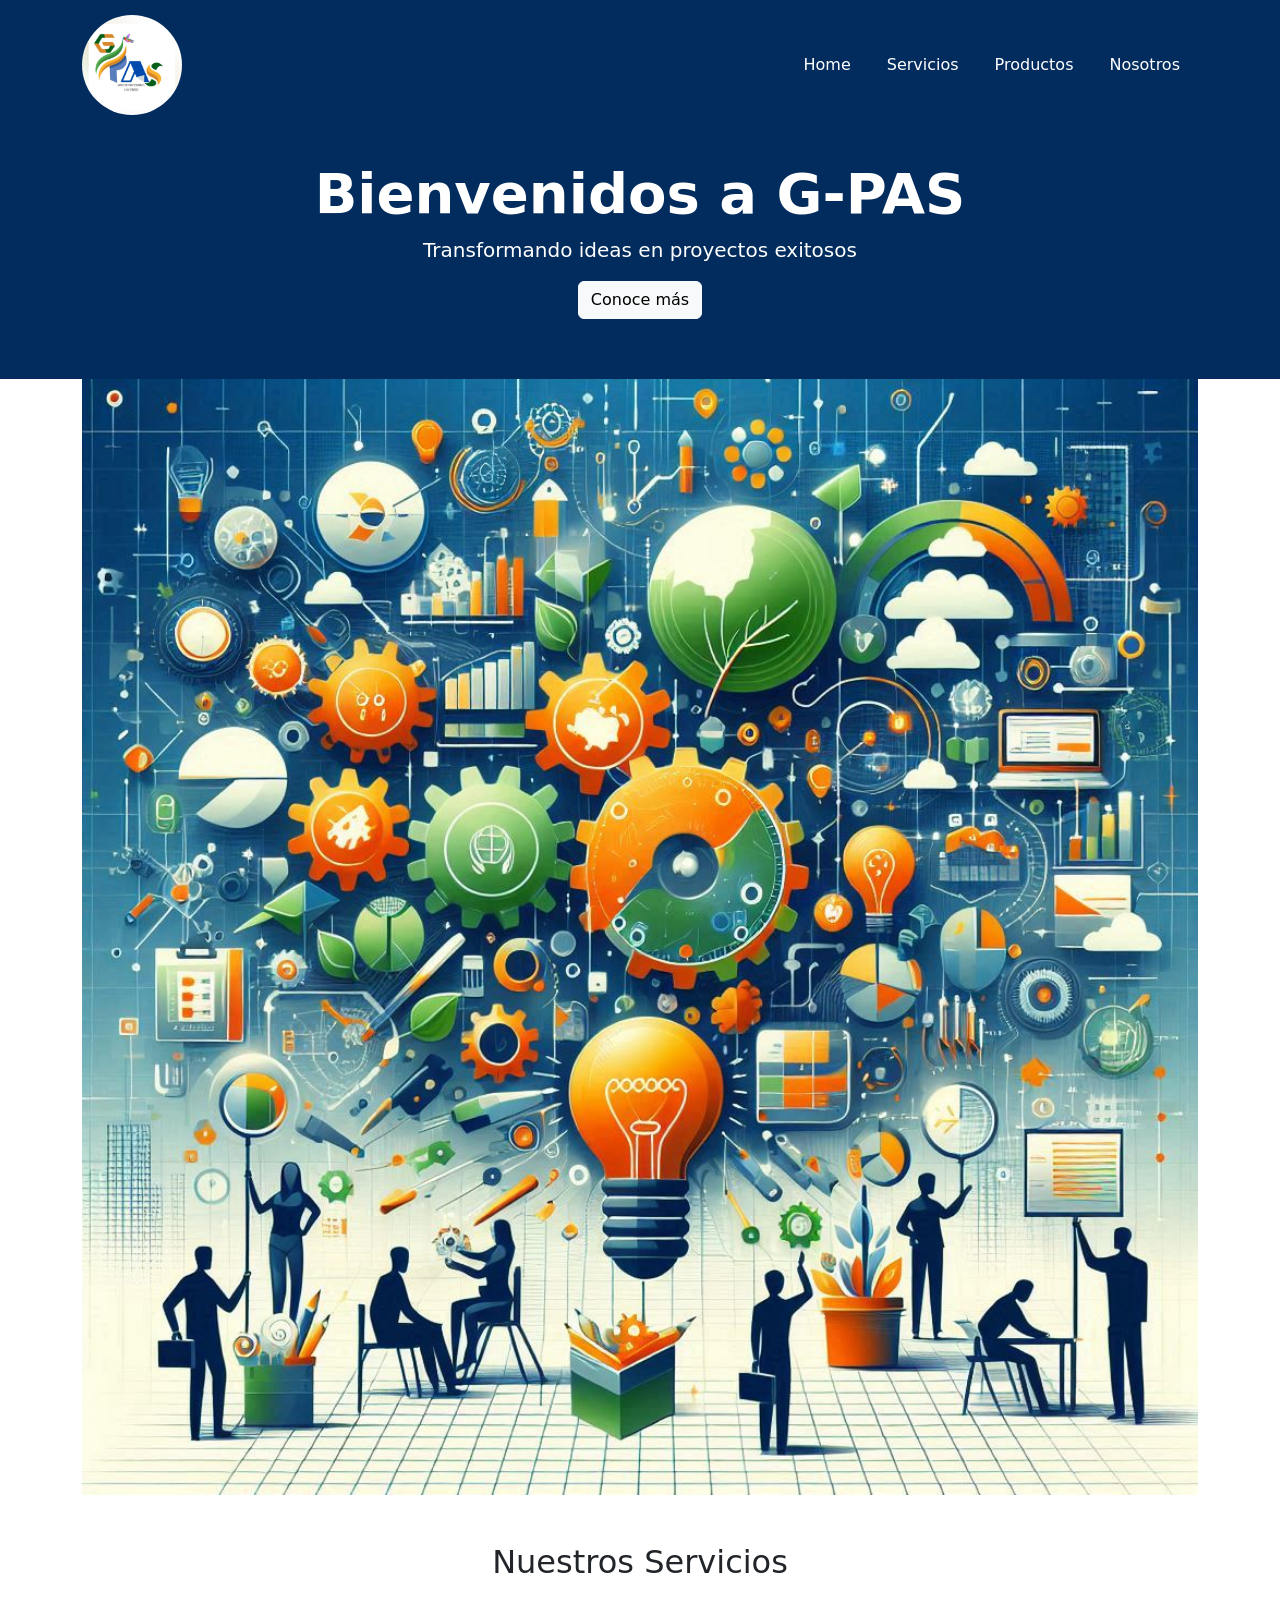
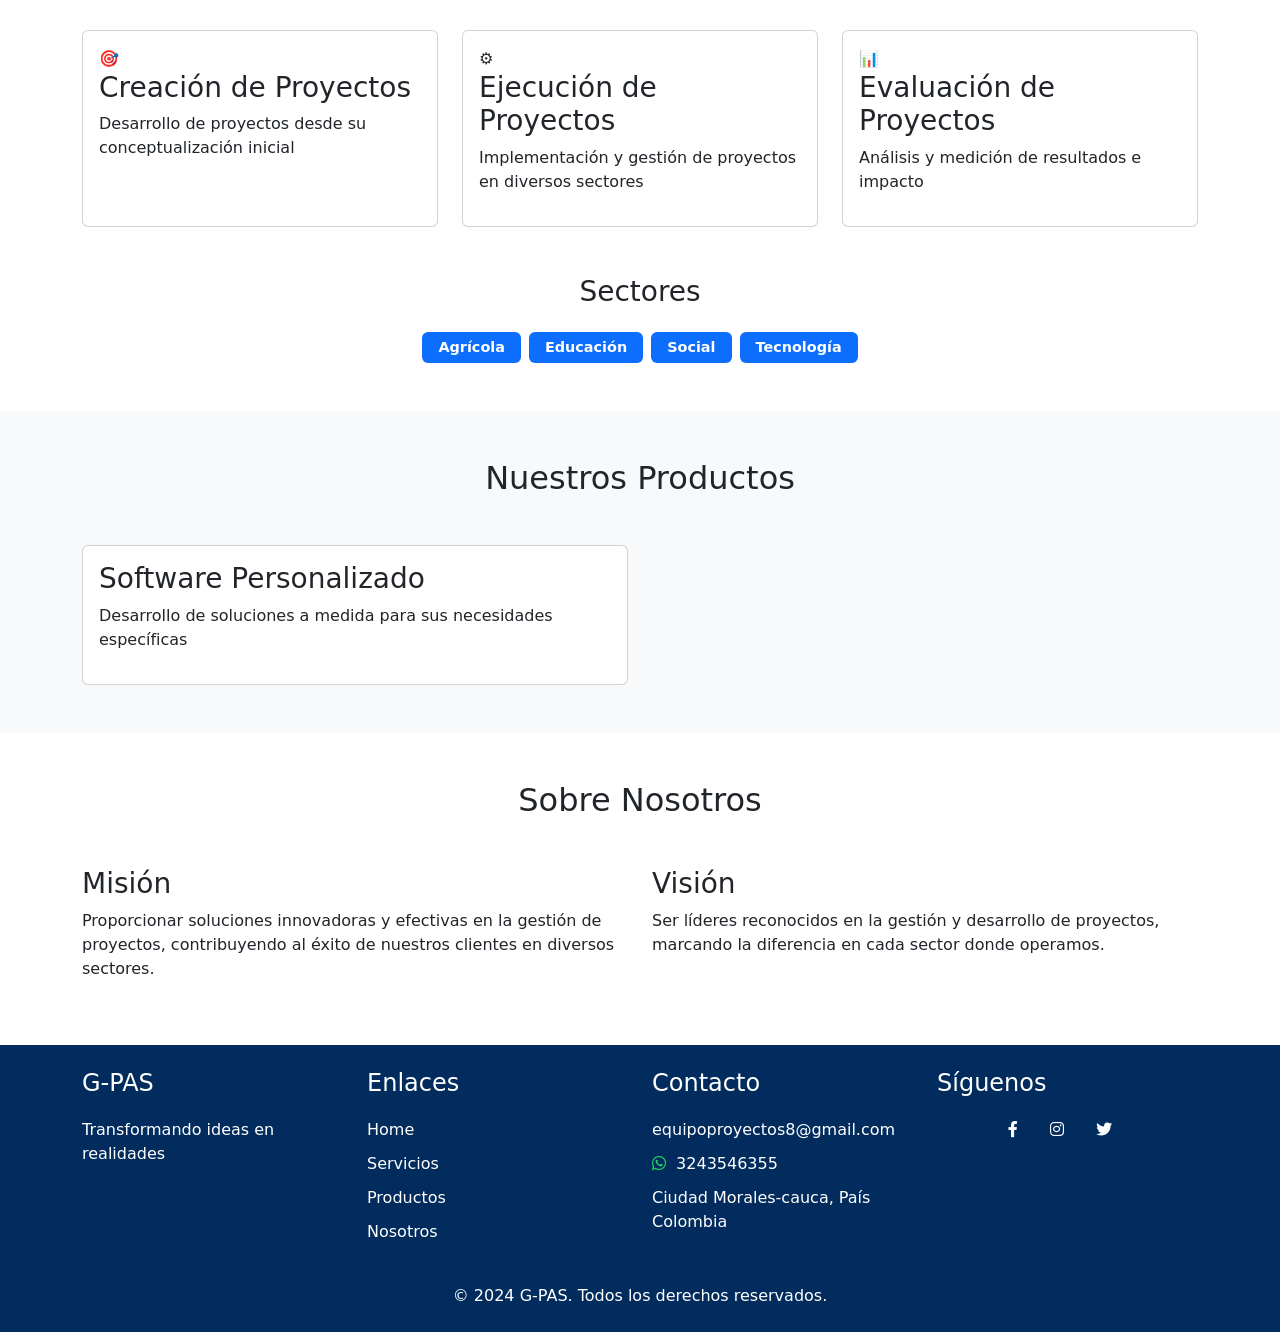
<file: index.html>
<!DOCTYPE html>
<html lang="es">
<head>
    <meta charset="UTF-8">
    <meta name="viewport" content="width=device-width, initial-scale=1.0">
    <title>G-PAS</title>
    <link href="https://cdn.jsdelivr.net/npm/bootstrap@5.3.0/dist/css/bootstrap.min.css" rel="stylesheet">
    <link rel="stylesheet" href="css/styles.css">
    <link rel="stylesheet" href="https://cdnjs.cloudflare.com/ajax/libs/font-awesome/6.0.0/css/all.min.css">
</head>
<body>
    <!-- Header fijo -->
    <header class="fixed-top">
        <nav class="navbar navbar-expand-lg custom-navbar">
            <div class="container">
                <a class="navbar-brand" href="#home">
                    <img src="assets/img/logo-g-pas.jpeg" alt="G-PAS Logo" class="logo-img">
                </a>
                <button class="navbar-toggler" type="button" data-bs-toggle="collapse" data-bs-target="#navbarNav">
                    <span class="navbar-toggler-icon"></span>
                </button>
                <div class="collapse navbar-collapse justify-content-end" id="navbarNav">
                    <ul class="navbar-nav">
                        <li class="nav-item">
                            <a class="nav-link text-white" href="#home">Home</a>
                        </li>
                        <li class="nav-item">
                            <a class="nav-link text-white" href="#services">Servicios</a>
                        </li>
                        <li class="nav-item">
                            <a class="nav-link text-white" href="#products">Productos</a>
                        </li>
                        <li class="nav-item">
                            <a class="nav-link text-white" href="#about">Nosotros</a>
                        </li>
                    </ul>
                </div>
            </div>
        </nav>
    </header>

    <!-- Hero Section -->
    <section id="home" class="hero-section">
        <div class="welcome-banner">
            <div class="container">
                <h1 class="display-4 fw-bold text-white">Bienvenidos a G-PAS</h1>
                <p class="lead text-white">Transformando ideas en proyectos exitosos</p>
                <a href="#services" class="btn btn-light">Conoce más</a>
            </div>
        </div>
        <div class="hero-image-container">
            <div class="container">
                <div class="row">
                    <div class="col-12">
                        <img src="assets/img/imagen-provisional-g-pas.png" alt="G-PAS a su servicio" class="img-fluid w-100">
                    </div>
                </div>
            </div>
        </div>
    </section>

    <!-- Services Section -->
    <section id="services" class="section py-5">
        <div class="container">
            <h2 class="text-center mb-5">Nuestros Servicios</h2>
            <div class="row g-4">
                <div class="col-md-4">
                    <div class="card h-100">
                        <div class="card-body">
                            <div class="service-icon">🎯</div>
                            <h3 class="card-title">Creación de Proyectos</h3>
                            <p>Desarrollo de proyectos desde su conceptualización inicial</p>
                        </div>
                    </div>
                </div>
                <div class="col-md-4">
                    <div class="card h-100">
                        <div class="card-body">
                            <div class="service-icon">⚙️</div>
                            <h3 class="card-title">Ejecución de Proyectos</h3>
                            <p>Implementación y gestión de proyectos en diversos sectores</p>
                        </div>
                    </div>
                </div>
                <div class="col-md-4">
                    <div class="card h-100">
                        <div class="card-body">
                            <div class="service-icon">📊</div>
                            <h3 class="card-title">Evaluación de Proyectos</h3>
                            <p>Análisis y medición de resultados e impacto</p>
                        </div>
                    </div>
                </div>
            </div>

            <div class="sectors mt-5">
                <h3 class="text-center mb-4">Sectores</h3>
                <div class="d-flex flex-wrap justify-content-center gap-2">
                    <span class="badge bg-primary">Agrícola</span>
                    <span class="badge bg-primary">Educación</span>
                    <span class="badge bg-primary">Social</span>
                    <span class="badge bg-primary">Tecnología</span>
                </div>
            </div>
        </div>
    </section>

    <!-- Products Section -->
    <section id="products" class="section py-5 bg-light">
        <div class="container">
            <h2 class="text-center mb-5">Nuestros Productos</h2>
            <div class="row g-4">
                <div class="col-md-6">
                    <div class="card h-100">
                        <div class="card-body">
                            <h3 class="card-title">Software Personalizado</h3>
                            <p>Desarrollo de soluciones a medida para sus necesidades específicas</p>
                        </div>
                    </div>
                </div>
            </div>
        </div>
    </section>

    <!-- About Section -->
    <section id="about" class="section py-5">
        <div class="container">
            <h2 class="text-center mb-5">Sobre Nosotros</h2>
            <div class="row g-4">
                <div class="col-md-6">
                    <h3>Misión</h3>
                    <p>Proporcionar soluciones innovadoras y efectivas en la gestión de proyectos, contribuyendo al éxito de nuestros clientes en diversos sectores.</p>
                </div>
                <div class="col-md-6">
                    <h3>Visión</h3>
                    <p>Ser líderes reconocidos en la gestión y desarrollo de proyectos, marcando la diferencia en cada sector donde operamos.</p>
                </div>
            </div>
        </div>
    </section>

    <!-- Footer -->
    <footer class="py-4 text-white">
        <div class="container">
            <div class="row text-center text-md-start g-4">
                <div class="col-md-3">
                    <h4>G-PAS</h4>
                    <p>Transformando ideas en realidades</p>
                </div>
                <div class="col-md-3">
                    <h4>Enlaces</h4>
                    <ul class="list-unstyled">
                        <li><a href="#home">Home</a></li>
                        <li><a href="#services">Servicios</a></li>
                        <li><a href="#products">Productos</a></li>
                        <li><a href="#about">Nosotros</a></li>
                    </ul>
                </div>
                <div class="col-md-3">
                    <h4>Contacto</h4>
                    <ul class="list-unstyled">
                        <li>equipoproyectos8@gmail.com</li>
                        <li><a href="https://wa.me/3243546355" class="text-white text-decoration-none" target="_blank">
                            <i class="fab fa-whatsapp"></i> 3243546355
                        </a></li>
                        <li>Ciudad Morales-cauca, País Colombia</li>
                    </ul>
                </div>
                <div class="col-md-3">
                    <h4>Síguenos</h4>
                    <div class="social-icons">
                        <a href="https://facebook.com/TU-PAGINA" class="text-white me-3" target="_blank">
                            <i class="fab fa-facebook-f"></i>
                        </a>
                        <a href="https://www.instagram.com/g_pas_oficial/profilecard/?igsh=ajhmdHNkOHFqODc4" class="text-white me-3" target="_blank">
                            <i class="fab fa-instagram"></i>
                        </a>
                        <a href="https://twitter.com/TU-CUENTA" class="text-white me-3" target="_blank">
                            <i class="fab fa-twitter"></i>
                        </a>
                    </div>
                </div>
            </div>
            <div class="row mt-4">
                <div class="col-12 text-center">
                    <p class="mb-0">© <span id="year">2024</span> G-PAS. Todos los derechos reservados.</p>
                </div>
            </div>
        </div>
    </footer>

    <script src="https://cdn.jsdelivr.net/npm/bootstrap@5.3.0/dist/js/bootstrap.bundle.min.js"></script>
</body>
</html>
</file>
<file: css/styles.css>
/* Variables globales */
:root {
    --navbar-bg: #022c5d;
    --text-light: #ffffff;
}

/* Estilos generales */
body {
    padding-top: 100px;
}

/* Navbar */
.navbar {
    background-color: var(--navbar-bg) !important;
    padding: 10px 0 !important;
}

.navbar.fixed-top {
    position: fixed;
    top: 0;
    right: 0;
    left: 0;
    z-index: 1030;
}

.logo-img {
    width: 100px;
    height: 100px;
    border-radius: 50%;
    object-fit: cover;
    transition: all 0.3s ease;
}

.navbar-nav .nav-link {
    color: var(--text-light) !important;
    margin: 0 10px;
}
.navbar-nav .nav-link:hover {
    color: #24bf41 !important;
}

.navbar-toggler {
    border-color: var(--text-light) !important;
}

.navbar-toggler-icon {
    background-image: url("data:image/svg+xml,%3csvg xmlns='http://www.w3.org/2000/svg' viewBox='0 0 30 30'%3e%3cpath stroke='rgba(255, 255, 255, 0.8)' stroke-linecap='round' stroke-miterlimit='10' stroke-width='2' d='M4 7h22M4 15h22M4 23h22'/%3e%3c/svg%3e") !important;
}

/* Hero section */
.hero-section {
    margin-top: -100px;
    padding-top: 100px;
}

.welcome-banner {
    background-color: var(--navbar-bg);
    padding: 60px 0;
    color: var(--text-light);
    text-align: center;
}

.hero-image-container {
    width: 100%;
    overflow: hidden;
}

.hero-image-container img {
    width: 100%;
    height: auto;
    object-fit: cover;
}

/* Footer */
footer {
    background-color: var(--navbar-bg) !important;
    color: var(--text-light) !important;
    padding: 40px 0;
}

footer h4 {
    color: var(--text-light);
    margin-bottom: 20px;
}

footer a {
    color: var(--text-light);
    text-decoration: none;
    transition: color 0.3s ease;
}

footer a:hover {
    color: #24bf41;
}

footer ul {
    list-style: none;
    padding: 0;
}

footer ul li {
    margin-bottom: 10px;
}

/* Social Icons */
.social-icons {
    display: flex;
    gap: 20px;
}

.social-icons {
    display: flex;
    gap: 1rem;
    justify-content: center;
}
.social-icons a:hover {
    opacity: 0.8;
}

/* Responsive */
@media (max-width: 768px) {
    .navbar-collapse {
        background-color: var(--navbar-bg);
        padding: 10px;
    }
    
    .hero-image-container {
        max-height: 300px;
    }
    
    .hero-image-container img {
        height: 300px;
    }
}
/* Badges */
.badge {
    font-size: 0.9rem;
    padding: 0.5rem 1rem;
}

/* Social Media Icons */
.social-icons a {
    transition: color 0.3s ease;
}

/* WhatsApp link */
.fa-whatsapp {
    color: #25D366;
    margin-right: 5px;
}

/* Social icons hover effects */
.social-icons a:hover .fa-facebook-f {
    color: #1877F2;
}

.social-icons a:hover .fa-instagram {
    color: #E4405F;
}

.social-icons a:hover .fa-twitter {
    color: #1DA1F2;
}
</file>
